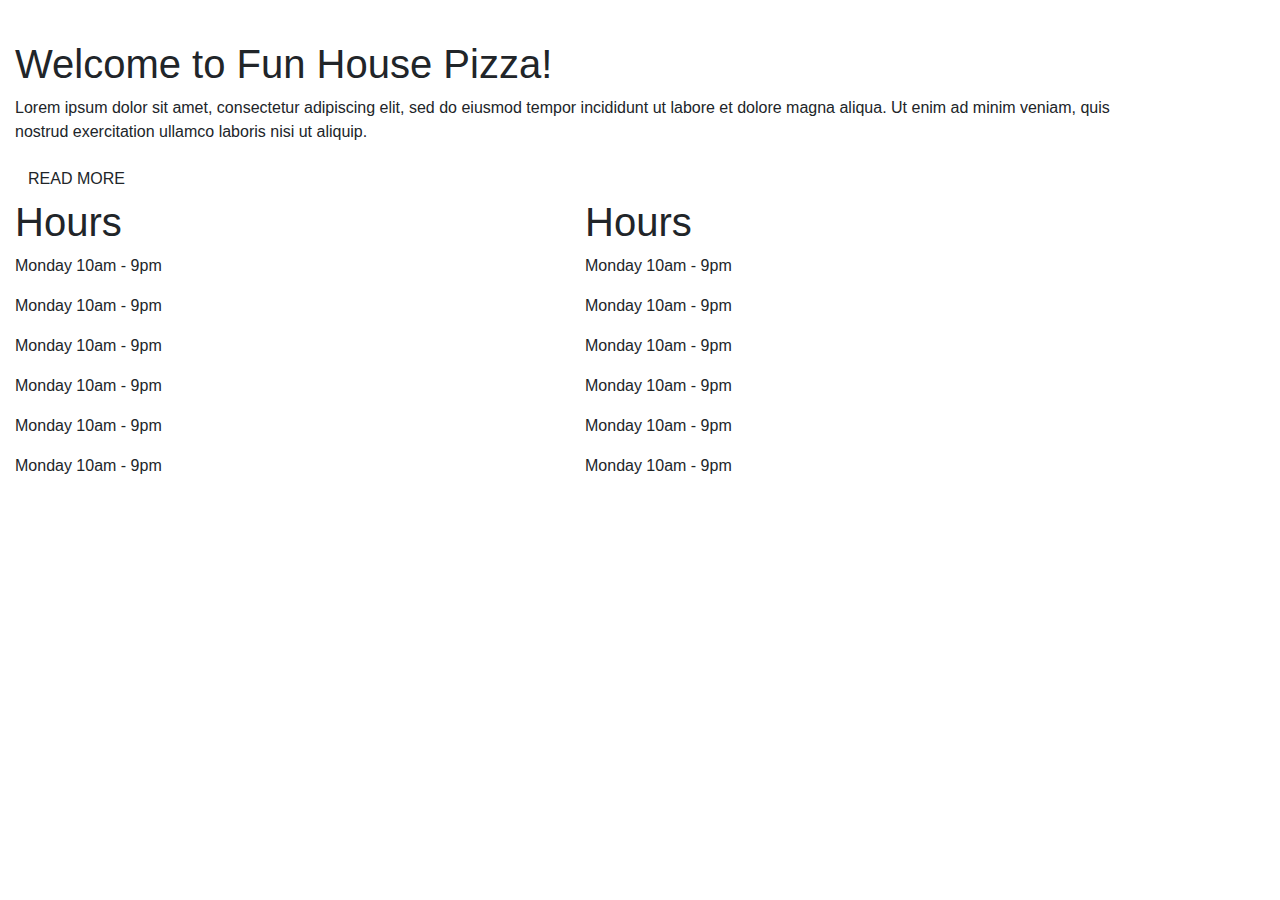
<file: home1.html>
<!DOCTYPE html>
<html lang="en">
<head>
    <meta charset="UTF-8">
    <meta name="viewport" content="width=device-width, initial-scale=1.0">
    <title>Fun House Pizza</title>
    <link rel="stylesheet" href="https://stackpath.bootstrapcdn.com/bootstrap/4.3.1/css/bootstrap.min.css" integrity="sha384-ggOyR0iXCbMQv3Xipma34MD+dH/1fQ784/j6cY/iJTQUOhcWr7x9JvoRxT2MZw1T" crossorigin="anonymous">
    <script src="https://code.jquery.com/jquery-3.3.1.slim.min.js" integrity="sha384-q8i/X+965DzO0rT7abK41JStQIAqVgRVzpbzo5smXKp4YfRvH+8abtTE1Pi6jizo" crossorigin="anonymous"></script>
    <script src="https://cdnjs.cloudflare.com/ajax/libs/popper.js/1.14.7/umd/popper.min.js" integrity="sha384-UO2eT0CpHqdSJQ6hJty5KVphtPhzWj9WO1clHTMGa3JDZwrnQq4sF86dIHNDz0W1" crossorigin="anonymous"></script>
    <script src="https://stackpath.bootstrapcdn.com/bootstrap/4.3.1/js/bootstrap.min.js" integrity="sha384-JjSmVgyd0p3pXB1rRibZUAYoIIy6OrQ6VrjIEaFf/nJGzIxFDsf4x0xIM+B07jRM" crossorigin="anonymous"></script>
    <link rel="stylesheet" href="style.css">
</head>
<body>
    <header class="masthead img-fluid">

    </header>
    <div class="container">
        <div id="intro" class="row">
            <div class="col-12">
                <h1>Welcome to Fun House Pizza!</h1>
                <p>Lorem ipsum dolor sit amet, consectetur adipiscing elit, sed do eiusmod tempor incididunt ut labore et dolore magna aliqua. Ut enim ad minim veniam, quis nostrud exercitation ullamco laboris nisi ut aliquip.</p>
                <a class="btn btn-xl" href="about.html">READ MORE</a>
            </div>
        </div>
    </div>
        <div id="info" class="container">
            <div id="hours" class="row">
                <div class="col-12 col-md-6">
                    <h1>Hours</h1>
                    <p>Monday 10am - 9pm</p>
                    <p>Monday 10am - 9pm</p>
                    <p>Monday 10am - 9pm</p>
                    <p>Monday 10am - 9pm</p>
                    <p>Monday 10am - 9pm</p>
                    <p>Monday 10am - 9pm</p>
                </div>
                <div class="col-12 col-md-6">
                    <h1>Hours</h1>
                    <p>Monday 10am - 9pm</p>
                    <p>Monday 10am - 9pm</p>
                    <p>Monday 10am - 9pm</p>
                    <p>Monday 10am - 9pm</p>
                    <p>Monday 10am - 9pm</p>
                    <p>Monday 10am - 9pm</p>
                </div>
        </div>
    </div>
</body>
</html>
</file>
<file: style.css>
body {
  margin-top: 2.5rem;
  opacity: 2;
}
a {
  text-decoration: none;
}
a:hover {
  text-decoration: none;
}
.categories {
  margin: 0.25rem;
}
section {
  margin: auto;
}
.card-body {
  height: 5rem;
}
.card {
  margin: 0.5rem;
  border-radius: 0.25rem;
  width: 25rem;
  height: 5rem;
}
.col-4 img {
  height: 5rem;
  padding: 0;
  margin: 0;
  width: 100%;
}
.card-title1 {
  border: solid 1px #457b9d;
  border-radius: 1rem;
  color: #457b9d;
  background-color: white;
  padding: 0.5rem;
  margin: 0 auto 0 auto;
}
.card-title1 i {
  float: right;
}
.card-title1:hover {
  border: solid 1px #457b9d;
  border-radius: 0.75rem;
  color: #f1faee;
  text-decoration: none;
  background-color: #457b9d;
  padding: 0.5rem;
  margin: 0;
}
.container {
  margin: 0;
  padding: 0;
}

.sideBar ul {
  list-style-type: none;
}
.container {
  display: flex;
  position: relative;
}
.container .sideBar {
  display: fixed;
  background: rgb(252, 250, 250);
}
.container .sideBar ul {
  padding: 0;
}
.container .sideBar ul li {
  padding: 5px;
  border-top: 1px white solid;
  border-bottom: 1px rgb(238, 238, 238) solid;
}
.container .sideBar ul li a {
  display: block;
  width: 200px;
  color: #1d3557;
  font-size: 14px;
  padding: 10px;
}
.container .sideBar ul li a:hover {
  transition: 0.3sec ease;
  color: white;
  background-color: #1d3557;
}
.container .row {
  margin: 0;
  width: 120%;
}
.container .card {
  position: relative;
  display: flex;
  max-width: 18rem;
  height: 22rem;
  box-shadow: 2px 2px 1px #607a8a27;
}
/* .container .card:hover {
  -webkit-transform: scale(1.1);
  -ms-transform: scale(1.1);
  transform: scale(1.1);
} */
.container .wrapper {
  width: 100%;
}
.container .card .card-body {
  height: fit-content;
  padding-top: 0.25rem;
}
.container .card .card-body .card-title {
  text-emphasis: bold;
  padding-top: 0.25rem;
  padding-bottom: 0.25rem;
  margin: 0;
}
.container .card .card-body .card-text {
  padding: 0;
  margin: 0;
  color: #457b9d;
}
.wrapper .category {
  padding-top: 2rem;
}
.container .card .card-body .description {
  color: #1d3557;
}
.price {
  display: inline-block;
  background-color: #f1faee;
}
.prices {
  position: absolute;
  bottom: 0;
  right: 10px;
  padding-bottom: 0;
}
.number {
  color: #e63946;
  background-color: #f1faee;
}
</file>
